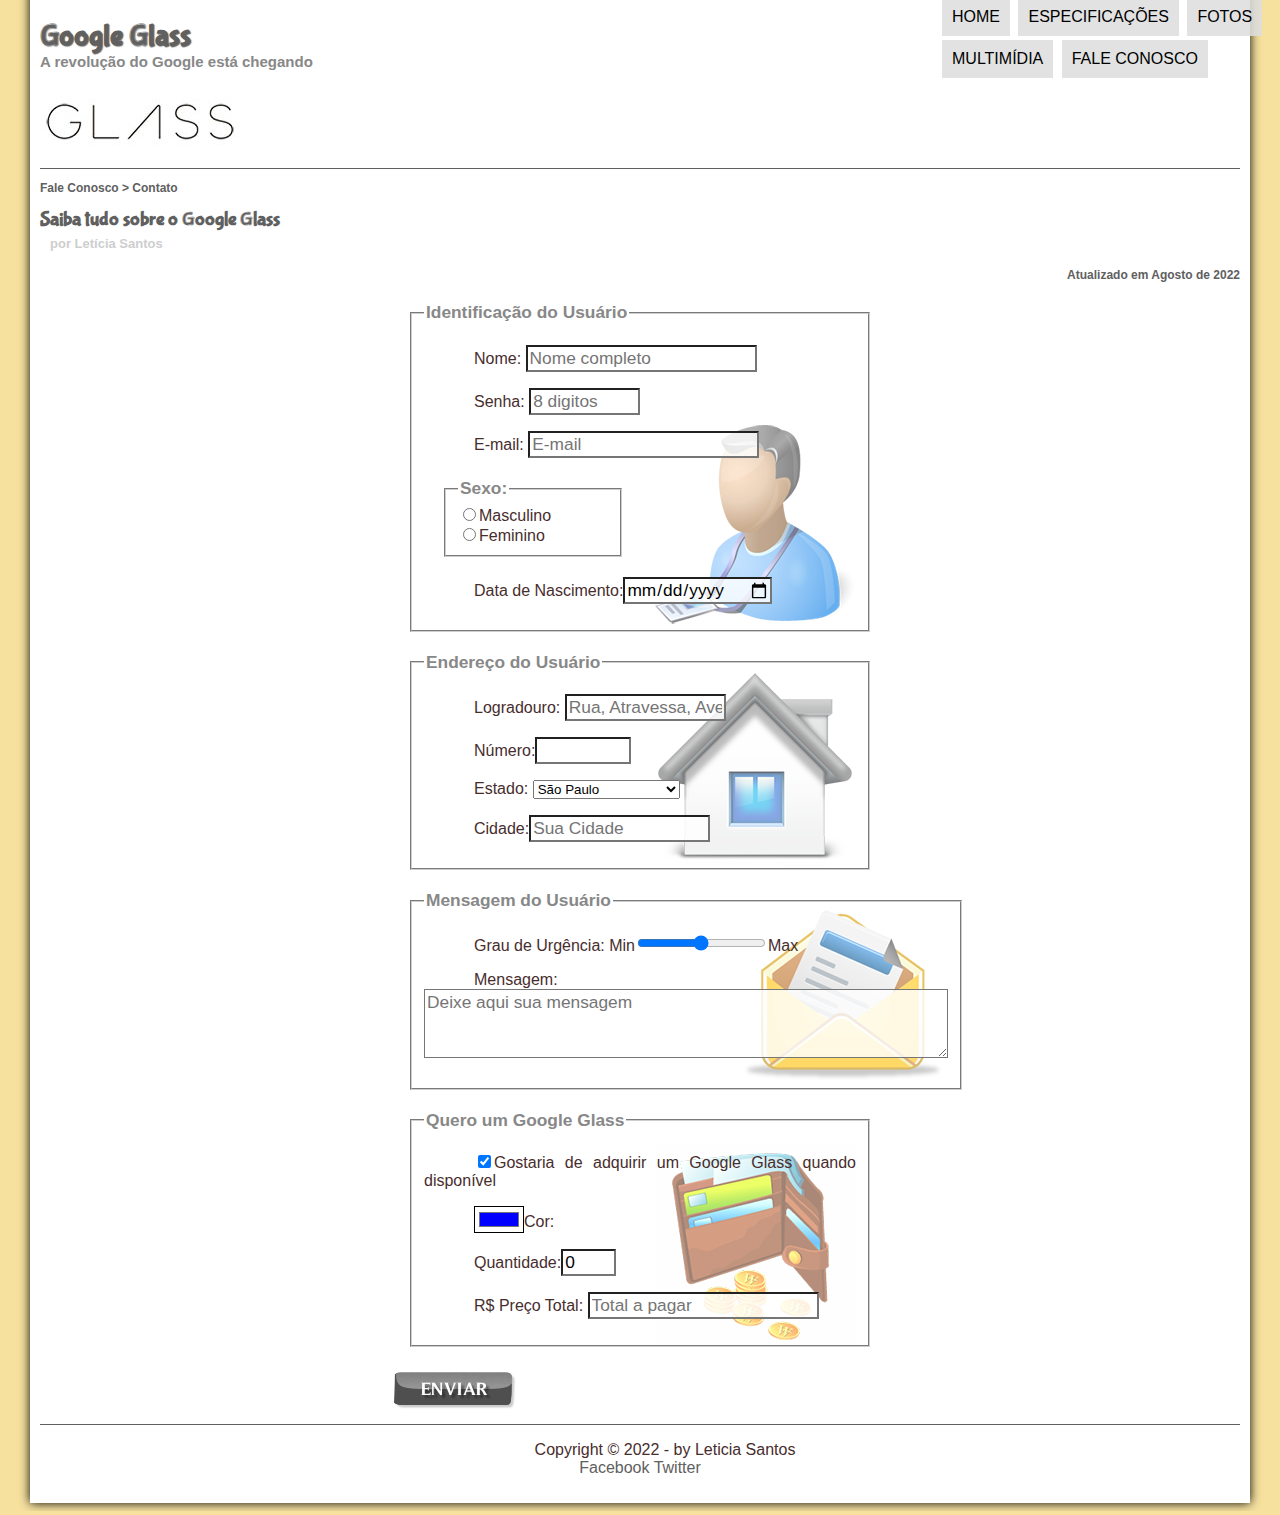
<file: fale-conosco.html>
<!DOCTYPE html>
<html lang="pt-br">

<head>
    <!--VAI FAZER AS CONFIGURAÇÕES COMPORTAMENTAIS DO SITE-->
    <meta charset="UTF-8">
    <meta http-equiv="X-UA-Compatible" content="IE=edge">
    <meta name="viewport" content="width=device-width, initial-scale=1.0">
    <title>Tudo sobre google glass</title>
    <link rel="stylesheet" href="_css/estilo.css">
    <link rel="stylesheet" href="_css/form.css">
</head>

<!--COLOQUEI OS CÓDIGOS JAVASCRIPT EM UM ARQUIVO SEPARADO FUNCOES.JS e chamei com o comando abaixo

var qtd = parseInt(document.getElementById(cquant).value); é uma variavel para amarzenar o que o usuario digitou na cquant-->
<script languange="javascript" src="_javascript/funcoes.js"></Script>
    <script>
        function calc_total(){
            var qtd = parseInt(document.getElementById('cquant').value);
            tot = qtd * 1500;
            document.getElementById('cTotal').value = tot;

        }
    </script>

<body>
    <div id="interface">
        <!--delimitar a pagina do site e identificando-->
        <header id="cabecalho">
            <!--cabeçalho do site-->
            <hgroup>
                <!--um grupo de titulos (semantica)-->
                <h1>Google Glass</h1>
                <h2>A revolução do Google está chegando</h2>
            </hgroup>

            <img id="icone" src="_imagens/glass-oculos-preto-peq.png" alt="">

            <nav id="menu">
                <!--BARRA DE NAVEGAÇÃO DA PAGINA-->
                <h1>Menu Principal</h1>
                <!--TITULO-->
                <ul>
                    <!--LISTA ORDENADA-->
                    <li onmousemove="mudaFoto('_imagens/Home.png')" onmouseout="mudaFoto('_imagens/contato.png')"> <a
                            href="index.html">Home</a></li>
                    <!--ITENS DA LISTA-->
                    <li onmousemove="mudaFoto('_imagens/especificacoes.png')"
                        onmouseout="mudaFoto('_imagens/contato.png')"> <a href="specs.html">Especificações</a></li>
                    <!--ITENS DA LISTA COM LINK -->
                    <li onmousemove="mudaFoto('_imagens/fotos.png')" onmouseout="mudaFoto('_imagens/contato.png')"> <a
                            href="fotos.html">Fotos</a></li>
                    <li onmousemove="mudaFoto('_imagens/multimidia.png')" onmouseout="mudaFoto('_imagens/contato.png')">
                        <a href="multimidia.html">Multimídia</a>
                    </li>
                    <li onmousemove="mudaFoto('_imagens/contato.png')" onmouseout="mudaFoto('_imagens/contato.png')"><a
                            href="fale-conosco.html">Fale conosco</a></li>
                </ul>
            </nav>
        </header>
        <!--cabeçalho do site-->


        <section id="corpo-outro">
            <article id="noticia-principal">
                <header id="cabecalho-artigo">
                    <hgroup>
                        <h3>Fale Conosco > Contato</h3>
                        <h1>Saiba tudo sobre o Google Glass</h1>
                        <h2>por Letícia Santos</h2>
                        <h3 class="direita">Atualizado em Agosto de 2022</h3>
                    </hgroup>
                </header>






                <!-- o label serve para identificar o objeto relativo a ele... possui funcionalidade semantica, assim o objeto torna-se clicavel para o usuário. 

                GET = rapido e menos seguro              POST = lento e mais seguro.

                action vai enviar oa=s dados no e-mail, ha também outras linguagens que salvo e tratado por um banco de dados exemplo php.

                TEXTAREA permite varias informações ja o TEXT comum somente uma liha.

                oninput="" = quando digitar qualquer coisa ira disparar um procedimento.
            -->
                <form action="leticiasantospromkt@gmail.com" method="post" id="fcontato" oninput="calc_total()">
                    <fieldset id="usuario">
                        <legend>Identificação do Usuário</legend>

                        <p><label for="cnome">Nome:</label>
                            <input type="text" name="tname" id="cnome" size="20" maxlength="30"
                                placeholder="Nome completo"/></p>

                        <p><label for="csenha">Senha:</label>
                            <input type="password" name="tsenha" id="csenha" size="8" maxlength="8"
                                placeholder="8 digitos" /></p>

                        <p><label for="cmail">E-mail: </label><input type="email" name="tmail" id="cmail" size="20"
                                maxlength="20" placeholder="E-mail" /></p>



                        <fieldset id="sexo">
                            <legend>Sexo:</legend>
                            <input type="radio" name="tsexo" id="cmasculino" /><label
                                for="cmasculino">Masculino</label><br />
                            <input type="radio" name="tsexo" id="cfeminino" /><label for="cfeminino">Feminino</label>
                        </fieldset>


                        <p>Data de Nascimento:<input type="date" id="cdate"></p>
                    </fieldset>



                    <fieldset id="endereco">
                        <legend>Endereço do Usuário</legend>
                        <p><label for="crua">Logradouro: </label><input type="text" name="trua" id="crua" size="13"
                                maxlength="80" placeholder="Rua, Atravessa, Avenida"></p>
                        <p><label for="cnumero">Número:</label><input type="number" name="tnumero" id="cnumero"
                                size="13" maxlength="80" min="0" max="99999"></p>
                        <p><label for="cestado">Estado:</label>
                            <select name="cestado" id="cestado">
                                <optgroup label="Sudeste">
                                    <option value="SP" selected>São Paulo</option>
                                    <option value="MG">Minas Gerais</option>
                                    <option value="RJ">Rio de Janeiro</option>
                                </optgroup>
                                <optgroup label="Sul">
                                    <option value="PA">Paraná</option>
                                    <option value="SC">Santa Catarina</option>
                                    <option value="RS">Rio Grande do Sul</option>
                                </optgroup>
                            </select>
                        </p>
                        <p><label for="ccidade">Cidade:</label><input type="text" name="tCid" maxlength="15" size="15" placeholder="Sua Cidade" list="cidades"></p>
                        <datalist id="cidades">
                            <option value="Diadema"></option>
                            <option value="Jabaquara"></option>
                            <option value="São Paulo"></option>
                            <option value="Santo Amaro"></option>
                        </datalist>
                    </fieldset>


                    <fieldset id="mensagem">
                        <legend> Mensagem do Usuário</legend>
                        <p><label for="curg">Grau de Urgência:</label>
                        Min<input type="range" id="curg" min="0" max="10" step="5">Max</p>
                        
                        <P><label for="cmsg">Mensagem:</label>
                        <textarea name="tmsg" id="cmsg" cols="50" rows="3" placeholder="Deixe aqui sua mensagem"></textarea></P>
                    </fieldset>




                    <fieldset id="pedido">
                        <legend>Quero um Google Glass</legend>
                        <p><input type="checkbox" name="tPedido" id="cPedido" checked><label for="cPedido">Gostaria de adquirir um Google Glass quando disponível</label></p>
                        <p><input type="color" name="tColor" id="ccolor" value="#0000ff"><label for="ccolor">Cor:</label></p>
                        <p>Quantidade:<input type="number" name="tquant" id="cquant" min="0" max="5" value="0"><label for="cquant"></label></p> 
                        <p><label for="cTotal">R$ Preço Total: <input type="text" name="tTotal" id="cTotal" placeholder="Total a pagar" readonly></label> </p>
                    </fieldset>

                    <!--<input type="submit" value="enviar">-->
                    <input type="image" name="tEnviar" id="" src="_imagens/botao-enviar.png">

                </form>
            <article>
        </section>
        <!--Ao colocar paragrafo e o nivel do titulo, o texto como um todo ja meio que fica organizado -->



        <footer id="rodape">
            <p>Copyright &copy; 2022 - by Leticia Santos <br/>
                <a href="http://facebook.com/cursosemvideo" target="_blank">Facebook</a>
                <a href="http://twitter.com/cursosemvideo" target="_blank">Twitter</a></p>
        </footer>


    </div>
</body>

</html>
</file>
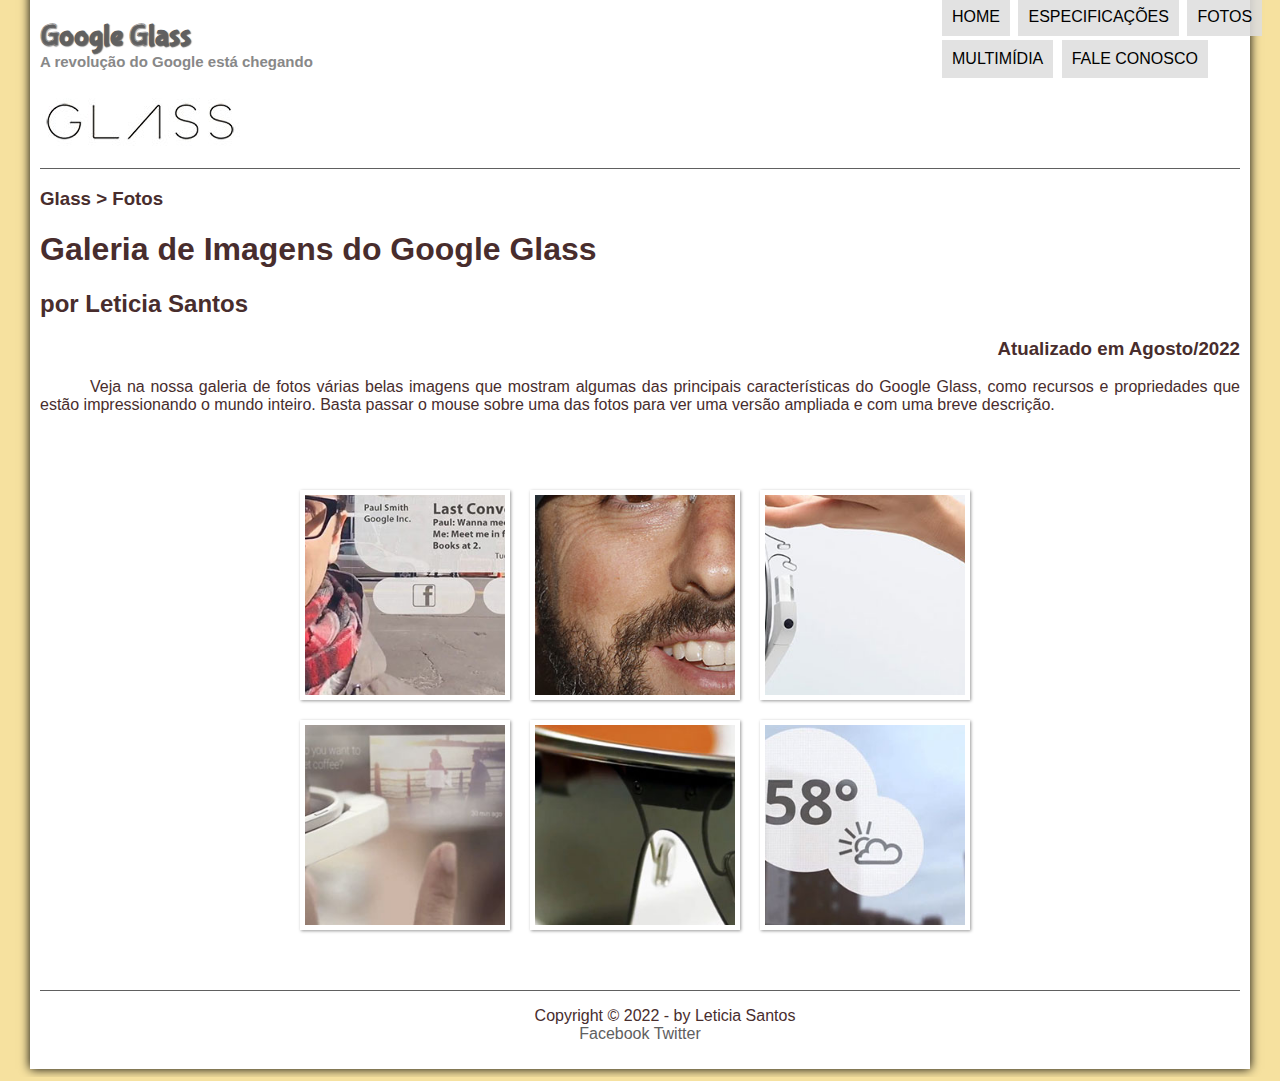
<file: fotos.html>
<!DOCTYPE html>
<html lang="pt-br">

<head>
    <!--VAI FAZER AS CONFIGURAÇÕES COMPORTAMENTAIS DO SITE-->
    <meta charset="UTF-8">
    <meta http-equiv="X-UA-Compatible" content="IE=edge">
    <meta name="viewport" content="width=device-width, initial-scale=1.0">
    <title>Tudo sobre google glass</title>
    <link rel="stylesheet" href="_css/estilo.css">
    <link rel="stylesheet" href="_css/fotos.css">
</head>

<!--COLOQUEI OS CÓDIGOS JAVASCRIPT EM UM ARQUIVO SEPARADO FUNCOES.JS e chamei com o comando abaixo-->
<script languange="javascript" src="_javascript/funcoes.js"></Script>

<body>
    <div id="interface">
        <!--delimitar a pagina do site e identificando-->
        <header id="cabecalho">
            <!--cabeçalho do site-->
            <hgroup>
                <!--um grupo de titulos (semantica)-->
                <h1>Google Glass</h1>
                <h2>A revolução do Google está chegando</h2>
            </hgroup>

            <img id="icone" src="_imagens/fotos.png" alt="">

            <nav id="menu">
                <!--BARRA DE NAVEGAÇÃO DA PAGINA-->
                <h1>Menu Principal</h1>
                <!--TITULO-->
                <ul>
                    <!--LISTA ORDENADA-->
                    <li onmousemove="mudaFoto('_imagens/Home.png')" onmouseout="mudaFoto('_imagens/fotos.png')"> <a
                            href="index.html">Home</a></li>
                    <!--ITENS DA LISTA-->
                    <li onmousemove="mudaFoto('_imagens/especificacoes.png')"
                        onmouseout="mudaFoto('_imagens/fotos.png')"> <a href="specs.html">Especificações</a></li>
                    <!--ITENS DA LISTA COM LINK -->
                    <li onmousemove="mudaFoto('_imagens/fotos.png')" onmouseout="mudaFoto('_imagens/fotos.png')"> <a
                            href="fotos.html">Fotos</a></li>
                    <li onmousemove="mudaFoto('_imagens/multimidia.png')" onmouseout="mudaFoto('_imagens/fotos.png')">
                        <a href="multimidia.html">Multimídia</a>
                    </li>
                    <li onmousemove="mudaFoto('_imagens/contato.png')" onmouseout="mudaFoto('_imagens/fotos.png')"><a
                            href="fale-conosco.html">Fale conosco</a></li>
                </ul>
            </nav>
        </header>
        <!--cabeçalho do site-->




        <section id="corpo-full">
            <article>

                <header>
                    <hgroup>
                        <h3>Glass > Fotos</h3>
                        <h1>Galeria de Imagens do Google Glass</h1>
                        <h2>por Leticia Santos</h2>
                        <h3 class="direita">Atualizado em Agosto/2022</h3>
                    </hgroup>
                </header>


                <p>Veja na nossa galeria de fotos várias belas imagens que mostram algumas das principais
                    características
                    do Google Glass, como recursos e propriedades que estão impressionando o mundo inteiro. Basta passar
                    o
                    mouse sobre uma das fotos para ver uma versão ampliada e com uma breve descrição.</p>

                <ul id="album-fotos">
                    <li id="foto01"><span>Agenda e lembretes</span></li>
                    <li id="foto02"><span>Sergey Brin usando o Glass</span></li>
                    <li id="foto03"><span>Leve e compacto</span></li>
                    <li id="foto04"><span>Sensação de uma tela de 50"</span></li>
                    <li id="foto05"><span>Vários tipos de lente</span></li>
                    <li id="foto06"><span>Informações importantes</span></li>
                </ul>

                <footer id="rodape">
                    <p>Copyright &copy; 2022 - by Leticia Santos <br/>
                        <a href="http://facebook.com/cursosemvideo" target="_blank">Facebook</a>
                        <a href="http://twitter.com/cursosemvideo" target="_blank">Twitter</a></p>
                </footer>



    </div>
</body>

</html>
</file>
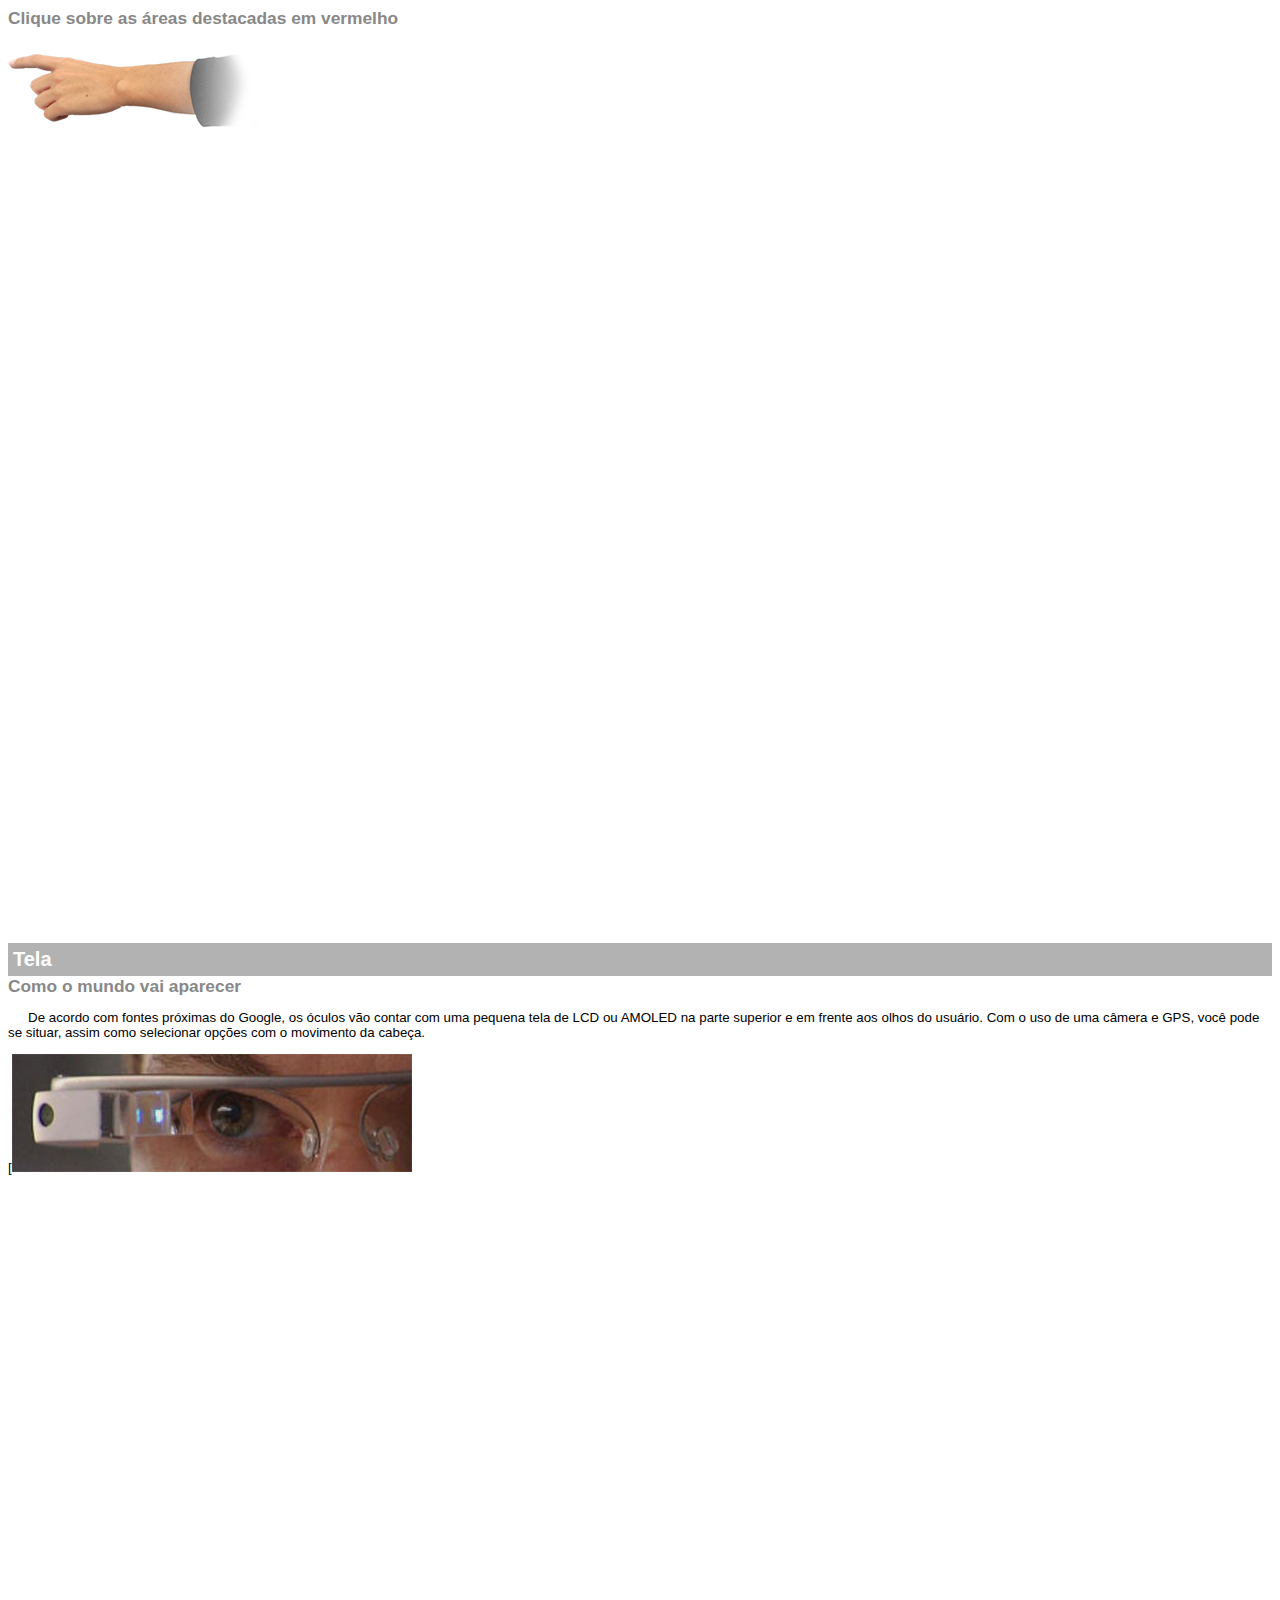
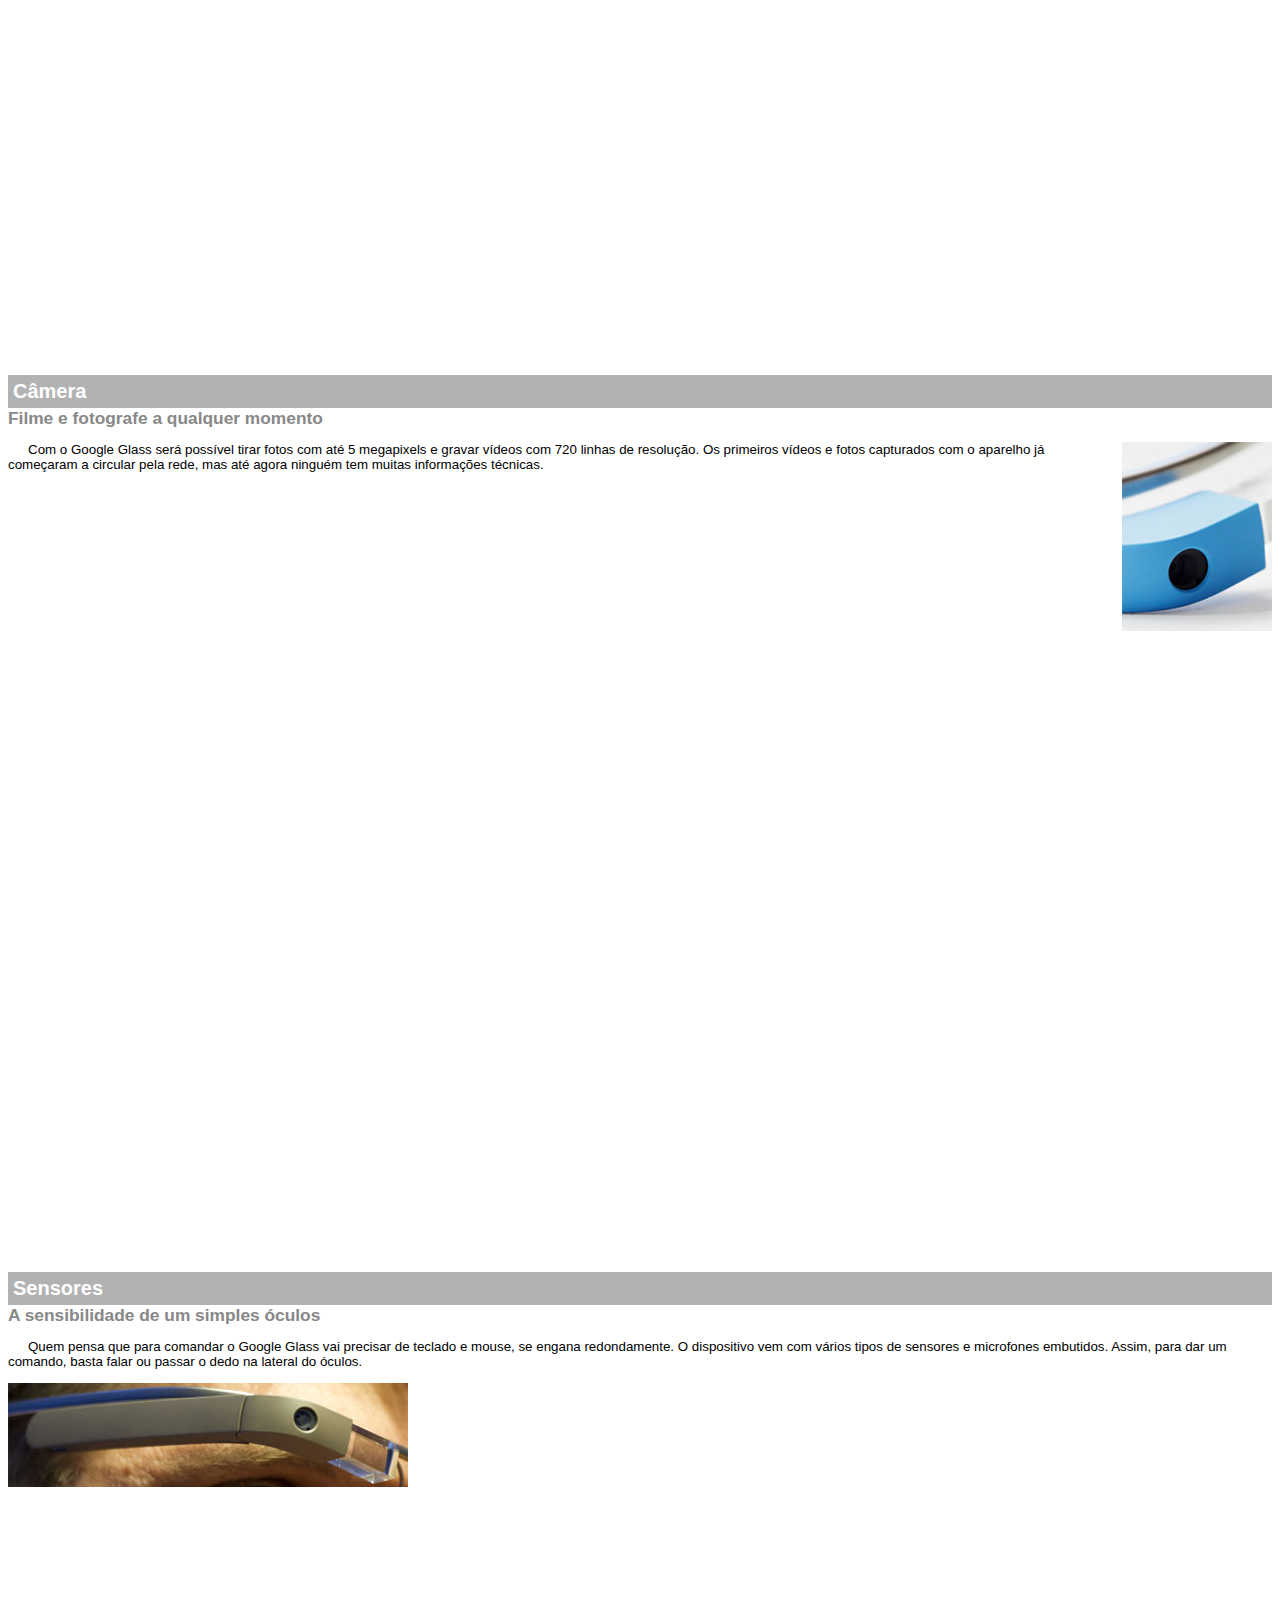
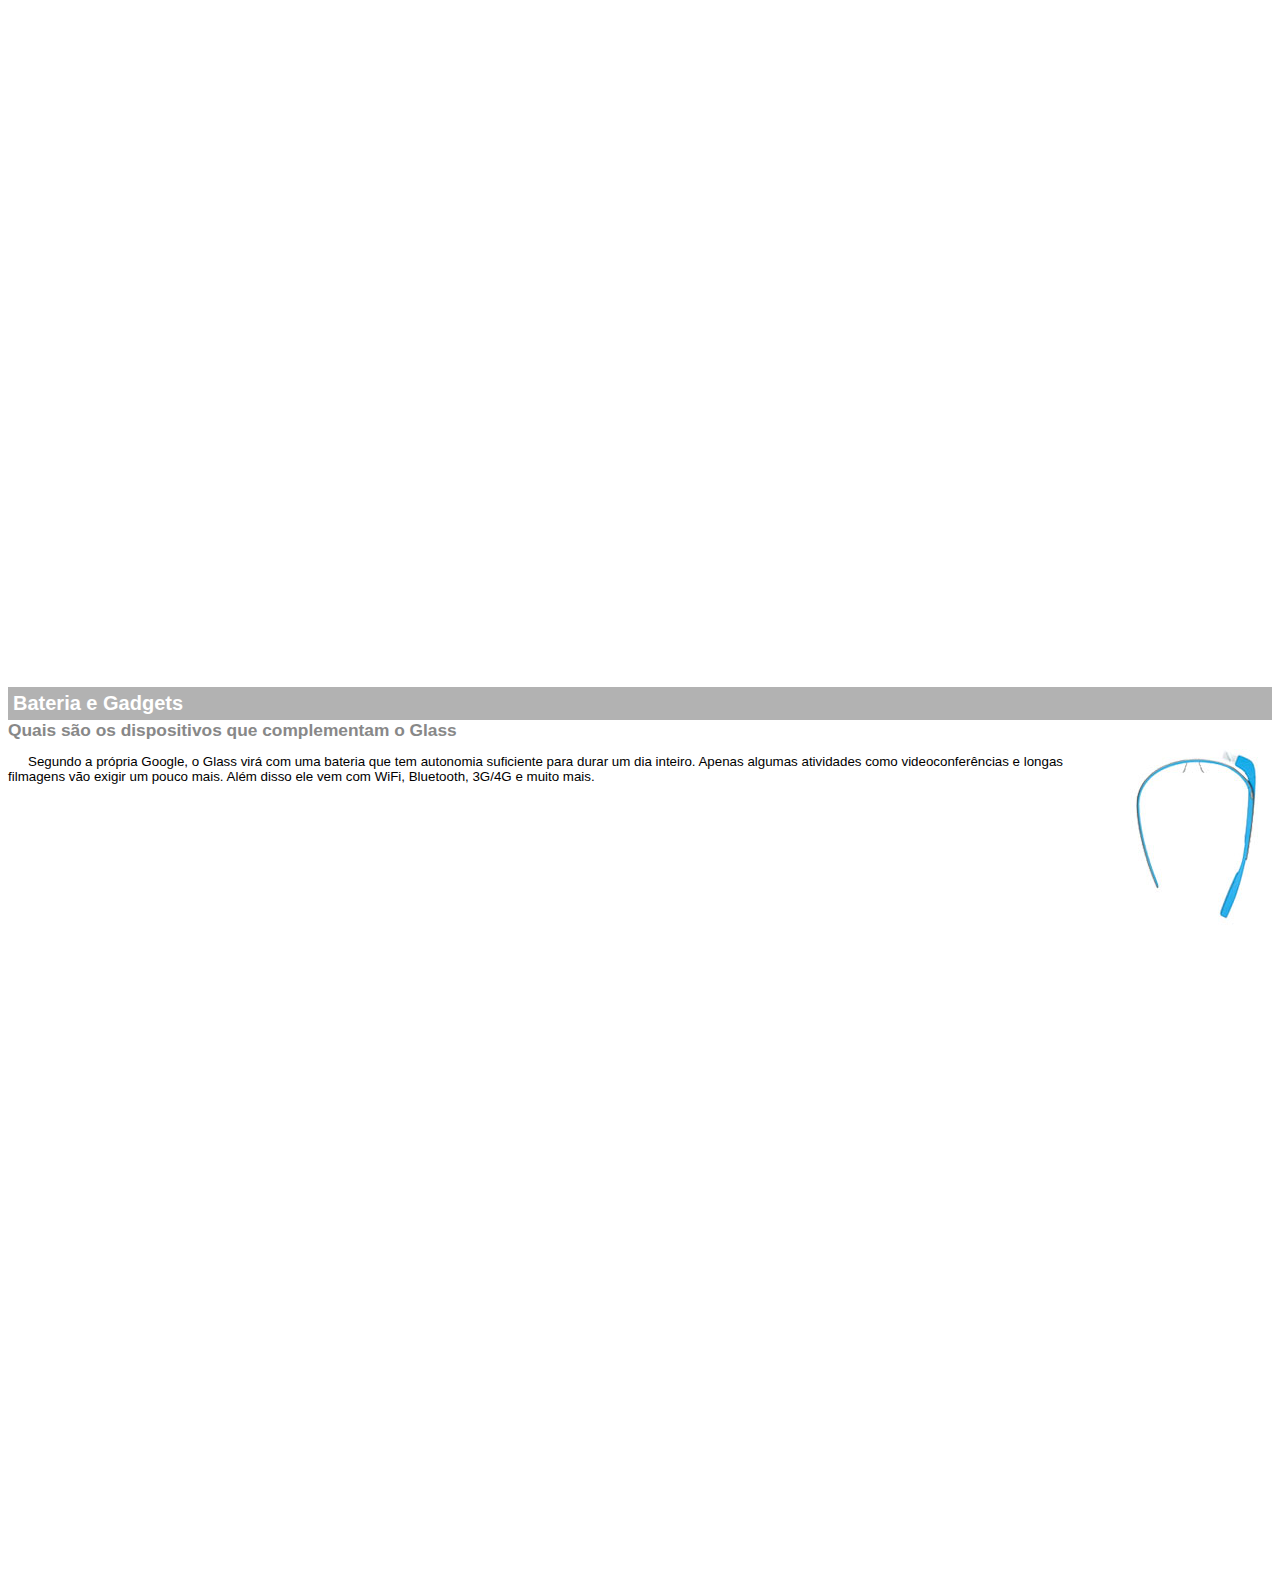
<file: google-glass.html>
<!--

Aqui tem vaarios artigos que vai aparecer um de cada vez em uma unica pagina do site, como o estilo é diferente do site foi necessário fazer direto aqui mesmo.

-->



<DOCTYPE html></DOCTYPE>
<html lang="pt-br">

<head>
    <meta charset="UTF-8" />
    <title>Informações sobre gooogle glass</title>
    <style>
        body {
            font-family: Arial;
            font-size: 10pt;
        }

        p {
            test-align: justify;
            text-indent: 20px;
        }

        article h1 {
            font-size: 15pt;
            color: #ffffff;
            background-color: rgba(0, 0, 0, .3);
            padding: 5px;
            margin: 0px;
        }

        article h2 {
            font-size: 13pt;
            color: #888888;
            margin: 0px;

        }

        article {
            margin-bottom: 800px;

        }
        img.img-dir {
          display: block;
          float: right; 
          margin-left: 5px;  
        }
    </style>
</head>






<body>
    <article id="topo">
        <header>
            <h2>
                Clique sobre as áreas destacadas em vermelho
            </h2>
        </header>
        <img src="_imagens/mao.png" alt="mão apontando para esquerda"/>
    </article>

    <article id="tela">
    <header>
        <h1>Tela</h1>
        <h2>Como o mundo vai aparecer</h2>
    </header>
    <p>De acordo com fontes próximas do Google, os óculos vão contar com uma pequena tela de LCD ou AMOLED na parte
        superior e em frente aos olhos do usuário. Com o uso de uma câmera e GPS, você pode se situar, assim como
        selecionar opções com o movimento da cabeça.</p>
    [<img src="_imagens/det-tela.jpg" alt="Tela do google glass">
    </article>

    <article id="camera">
        </header>
        <h1>Câmera</h1>
        <h2>Filme e fotografe a qualquer momento</h2>
        <header>
            <img src="_imagens/det-camera.jpg" class="img-dir" alt="camera do google glass">
            <p>Com o Google Glass será possível tirar fotos com até 5 megapixels e gravar vídeos com 720 linhas de
                resolução.
                Os primeiros vídeos e fotos capturados com o aparelho já começaram a circular pela rede, mas até agora
                ninguém
                tem muitas informações técnicas.</p>
    </article>

    <article id="sensores">
        <header>
            <h1>Sensores</h1>
            <h2>A sensibilidade de um simples óculos</h2>
        </header>
        <p> Quem pensa que para comandar o Google Glass vai precisar de teclado e mouse, se engana redondamente. O
            dispositivo vem com vários tipos de sensores e microfones embutidos. Assim, para dar um comando, basta falar
            ou
            passar o dedo na lateral do óculos.</p>
        <img src="_imagens/det-touch.jpg" alt="sensores do google glass">
    </article>

    <article id="gadgets">
        <header>
            <h1>Bateria e Gadgets</h1>
            <h2>Quais são os dispositivos que complementam o Glass</h2>
        </header>
        <img src="_imagens/det-bateria.jpg" alt=""class="img-dir" alt="Baterias e Gadgets do google glass">
        <p>Segundo a própria Google, o Glass virá com uma bateria que tem autonomia suficiente para durar um dia
            inteiro.
            Apenas algumas atividades como videoconferências e longas filmagens vão exigir um pouco mais. Além disso ele
            vem
            com WiFi, Bluetooth, 3G/4G e muito mais.</p>
    </article>

</body>

</html>
</file>
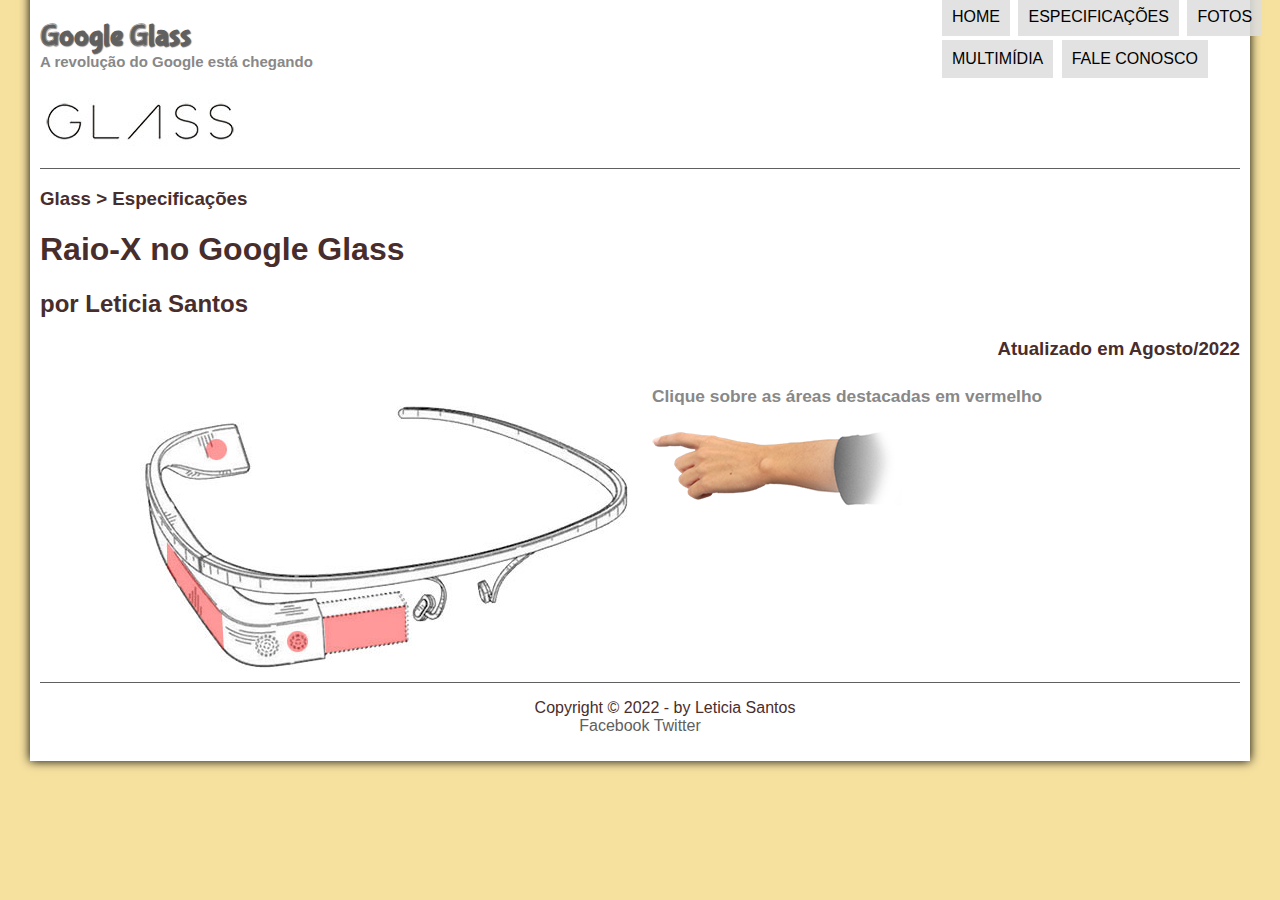
<file: specs.html>
<!DOCTYPE html>
<html lang="pt-br">

<head>

    <!--VAI FAZER AS CONFIGURAÇÕES COMPORTAMENTAIS DO SITE-->
    <meta charset="UTF-8">
    <meta http-equiv="X-UA-Compatible" content="IE=edge">
    <meta name="viewport" content="width=device-width, initial-scale=1.0">
    <title>Tudo sobre google glass</title>
    <link rel="stylesheet" href="_css/estilo.css">
    <link rel="stylesheet" href="_css/specs.css">
    
</head>

<!--COLOQUEI OS CÓDIGOS JAVASCRIPT EM UM ARQUIVO SEPARADO FUNCOES.JS e chamei com o comando abaixo-->
<script languange="javascript" src="_javascript/funcoes.js"></Script>

<body>
    <div id="interface">
        <!--delimitar a pagina do site e identificando-->
        <header id="cabecalho">
            <!--cabeçalho do site-->
            <hgroup>
                <!--um grupo de titulos (semantica)-->
                <h1>Google Glass</h1>
                <h2>A revolução do Google está chegando</h2>
            </hgroup>

        <img id="icone" src="_imagens/especificacoes.png" alt="">

            <nav id="menu">
                <!--BARRA DE NAVEGAÇÃO DA PAGINA-->
                <h1>Menu Principal</h1>
                <!--TITULO-->
                <ul>
                    <!--LISTA ORDENADA-->
                    <li onmousemove="mudaFoto('_imagens/Home.png')"
                        onmouseout="mudaFoto('_imagens/especificacoes.png')"> <a href="index.html">Home</a></li>
                    <!--ITENS DA LISTA-->
                    <li onmousemove="mudaFoto('_imagens/especificacoes.png')"
                        onmouseout="mudaFoto('_imagens/especificacoes.png')"> <a href="specs.html">Especificações</a>
                    </li>
                    <!--ITENS DA LISTA COM LINK -->
                    <li onmousemove="mudaFoto('_imagens/fotos.png')"
                        onmouseout="mudaFoto('_imagens/especificacoes.png')"> <a href="fotos.html">Fotos</a></li>
                    <li onmousemove="mudaFoto('_imagens/multimidia.png')"
                        onmouseout="mudaFoto('_imagens/especificacoes.png')"> <a href="multimidia.html">Multimídia</a>
                    </li>
                    <li onmousemove="mudaFoto('_imagens/contato.png')"
                        onmouseout="mudaFoto('_imagens/especificacoes.png')"><a href="fale-conosco.html">Fale
                            conosco</a></li>
                </ul>
            </nav>
        </header>
        <!--cabeçalho do site-->




        <section id="corpo-full">
            <article>

                <header>
                    <hgroup>
                        <h3>Glass > Especificações</h3>
                        <h1>Raio-X no Google Glass</h1>
                        <h2>por Leticia Santos</h2>
                        <h3 class="direita">Atualizado em Agosto/2022</h3>
                    </hgroup>
                </header>
                

                <section id="conteudo">
                    <!--conteudo de um outro documento na lateral e uma imagem do outro lado ---- caso eu ultilize um artigo css em somente um arquivo não compensa colocar no arquivo css principal, devo fazer separado pra não rodar em outros arquivos sem necessidade-->
                   
                    <img src="_imagens/glass-esquema-marcado.jpg"alt="mapa do oculos" usemap="#mapeando"/><!--não esquecer do "#nomedomapa"-->
                    
                    <map name="mapeando">
                        <area shape="rect" coords="182,220,266,240" href="google-glass.html#tela" target="janela"/>
                        <area shape="circle" coords="158,243,12" href="google-glass.html#camera" target="janela" alt=""/>
                        <area shape="circle" coords="76,50,11" href="google-glass.html#gadgets" target="janela" alt=""/>
                        <area shape="poly" coords="27,145,84,210,83,250,24,172" href="google-glass.html#sensores" target="janela" alt=""/>
                    </map>

                    <iframe src="google-glass.html" frameborder="0" name="janela" id="frame-spec" scrolling="no"></iframe>
                    
                </section>
            </article>
        </section>





        <footer id="rodape">
            <p>Copyright &copy; 2022 - by Leticia Santos <br/>
                <a href="http://facebook.com/cursosemvideo" target="_blank">Facebook</a>
                <a href="http://twitter.com/cursosemvideo" target="_blank">Twitter</a></p>
        </footer>


    </div>
</body>

</html>
</file>
<file: _css/estilo.css>
@charset "utf-8"; /*necessario para evitar erros ortograficos */
@font-face {/*aqui posso conlocar uma fonte personalizada*/
    font-family: 'FonteLogo';
    src: url("../_fonts/bubblegum-sans-regular.otf");
}








/*---------------FORMATAÇÃO GERAL-------------------------------------*/

P{
    text-align: justify;
    text-indent: 50px;
}

a {/* ----------------formatação dos links---------------------*/
    color: #606060;
    text-decoration: none;
}

a:hover {
    text-decoration: underline;/*sempre que passar o mouse vai aparecer o sublinhado*/
}


body{
   /*background-image: url(""); vai colocar a imagem como fundo do site*/ 
    background-color: #e7b30763;/*ultimo fundo da janela*/
    color: rgb(72,45,45);
    font-family: Arial, sans-serif;
}

div#interface {
    width: 1200px;
    background-color: white;
    margin: -20px auto 0px auto ;/*para centralizar devo trabalhar com as margens, sempre a segunda e quarta são direita e esquerda*/
    box-shadow: 0px 0px 10px black;/*sobreado no contaner*/
    padding: 10px 10px 10px 10px ;/*espaço dentro do contaner, se qu quisesse poderia colocar apenas 1 vez 10px que a tag enteria para todos os lados*/
}








/*-----------------------FORMATAÇÃO DO CABEÇALHO--------*/

header#cabecalho img#icone{
    position: absolute;  /*passa por cima dos documentos e fica em qualquer posição da tela ja a posição relativa fica preso dentro do contaner*/
    left:1400px;/*layout*/
    top: 60px;/*layout*/
 
    
}

header#cabecalho{
    border-bottom: 1px #606060 solid;
    height: 150px;
    background: url("../_imagens/glass-logo-peq.jpg") no-repeat 0px 80px;
}

header#cabecalho h1 {/*formatação da logo google glass*/
    font-family: 'FonteLogo', sans-serif; /*aqui eu coloquei uma fonte personalizada chamada FonteLogo*/
    font-size: 30px;
    color: #606060;
    text-shadow: 1px 1px 1px rgba(0,0,0,.6);
    padding: 0px;
    margin-bottom: 0px; /*margem de baixo para juntar com a frase h2*/
}

header#cabecalho h2{/*formatação da frase abaixo da logo*/
    font-family: Arial, sans-serif;
    color: #888888;
    font-size: 15px;
    padding: 0px;
    margin-top: 0px;/*margem de cima para juntar com a logo h1*/
}







/*-------------------FORMATAÇÃO DA IMAGEM---------------------------------------------*/
figure.foto-legenda{
   position: relative; /*VAI FICAR EXATAMENTE NA POSIÇÃO QUE ESTÁ NO CODIGO*/
    border: 8px solid white;
    box-shadow: 1px 1px 4px black; /*BOX-SHODOW CRIA SOMBRA*/
}

figure.foto-legenda img{ /*adapta a imagem ao tamanho do dispositivo*/
    width: 100%;
    height: 100%;
}

figure.foto-legenda figcaption{ /* FIGCAPTION É ONDE ESTÁ  A LEGENDA ABAIXO É O ESTILO DELA*/
opacity: 0;
position: absolute; /* POSIÇÃO ABSOLUTA DENTRO DO SEU CONTANER FIGURE(BORDA BRANCA)*/
top: 0px; /*VAI FICAR NA PARTE SUPERIOR DO CONTANER*/
background-color: rgba(0,0,0,.4);/*COR DO FUNDO COM TRANSPARENCIA*/
color: white;/*COR DA LETRA*/
width: 100%;/*OCUPA TODO ESPAÇO DENTRO DA IMAGEM*/
height: 100%;
padding: 50px;
box-sizing: border-box;/*CRIA UM BOX DENTRO DA BORDA*/
transition:opacity 1s; /*TEMPO PARA SUMIR A LEGENDA*/
}

figure.foto-legenda:hover figcaption {
    opacity: 1; /* QUANDO PASSAR O MOUSE VAI APARECER A LEGENDA*/
}








/*----------------------------FORMATAÇÃO DO MENU------------------------------------------*/

nav#menu {
    position: block;/*o bloco pode flutuar pela tela*/
}

nav#menu ul {
    list-style: none; /*tira as bolinhas*/
    text-transform: uppercase;/*deixa tudo em letras maiusculas*/
    position: absolute; /*passa por cima dos documentos e fica em qualquer posição da tela ja a posição relativa fica preso dentro do contaner*/
    top: -20px;
    left: 900px;
}

nav#menu li {
    display: inline-block; /*vai deixar um do lado do outro*/
    background-color: #dddd;
    padding: 10px; /*controla o espaço dentro do objeto*/
    margin: 2px; /*controla o espaço fora do objeto*/
    transition: background-color 1s;/*tempo para mudar a transição de cor*/
}

nav#menu li:hover {
    background-color: #606060/*transição ao passar o mouse*/
}

nav#menu h1{
    display: none;/*vai ficar ocuto no site */
}

nav#menu a{
    color: black;
    text-decoration: none; /*tira o sublinhado*/
}

nav#menu a:hover {/*transição do link*/
    color: white;
    text-decoration: underline;

}

/*----------------------------FORMATAÇÃO DO MENU------------------------------------------*/







/*----------------------FORMATAÇÃO DO BLOCO PRINCIPAL + TABELA -------------------------*/

section#corpo {
    display: block; /*importante para ficar em bloco*/
    width: 700px;/*tamanho do bloco*/
    float: left;/*coloca o bloco pra esquerda*/
    border-right: 1px solid #606060;
    padding-right: 20px;
}

article#noticia-principal h2 {
    font-size:  12px;
    color: #606060;
    background-color: #dddddd;
    padding: 5px 0px 5px 10px;
    margin: 10px 0px 10px 0px;
}

header#cabecalho-artigo h1{
    font-family: 'FonteLogo', sans-serif;
    font-size: 20px;
    color: #606060;
    margin-bottom: 0px;
    margin-top: opx;

}

header#cabecalho-artigo h2{
    font-size: 13px;
    color: #cecece;
    background-color: #ffffff;
    margin: 0px;
}

header#cabecalho-artigo h3{
    font-size: 12px;
    color: #606060;
}
.direita{
    text-align: right;
}

table#tabelaspec {
    border: 1px solid #606060; /*borda externa*/
    border-spacing: 0px; /*espaço entre as cedulas*/
    margin-left: auto;/*deixar tabela no meio do bloco*/
    margin-right: auto;/*deixar tabela no meio do bloco*/
}

table#tabelaspec td {
    border: 1px solid #606060;/*linhas internas*/
    padding: 10px; /*espaço interno da cedula*/
    text-align: center;
    vertical-align: middle;
}

table#tabelaspec td.ce {/* formatação da coluna esquerda*/
    color: white;
    background-color: #606060;
    vertical-align: top; /* a classe vai sobrepor o que foi definido pra tag principal e alinhar na primeira linha*/
    font-weight: bolder;/* negrito */
}

table#tabelaspec td.cd{/* fromatação da culana da direita*/
    background-color: #cecece;
}

table#tabelaspec caption {
    color: #888888;
    font-size: 20px;
    font-weight: bolder;

}

table#tabelaspec caption span {
    display: block;
    float: right;
    color: #000000;
    font-size:  8px;
    margin-top: 10px;
}

/*-----------------------------------------------------------------------------------*/

aside#lateral {
display: block;/*importante para ficar em bloco*/
width: 450px;
float: right;/*coloca o bloco para direita*/
background-color: #dddddd;
padding: 10px;
margin-top: 10px;
box-shadow: 2px 2px 2px rbga(0,0,0,.5);
}
aside#lateral h1{
    font-family: 'FonteLogo', sans-serif;
    font-size: 20pt;
    color: #606060;
    margin-top: 0px;
}

aside#lateral h2{
    background-color: #606060;
    font-size: 13pt;
    color: #ffffff;
    padding: 5px;
}









footer#rodape {
    clear: both; /*vai fazer o rodape ficar fora da divisão corpo e lateral - importa para formatar */
    border-top: 1px solid #606060;
}

footer#rodape p {
    text-align: center;
}


video#filmeOutros {
    display: block;
    position:relative;
    left: 0px;
    top: 0px;
    width: 430px;
    padding: 5px;
    align-items: center;
}
</file>
<file: _css/form.css>
@charset "UTF-8";

form {
    width: 500px;
    margin: auto;
}

input, textarea{
    font-family: sans-serif;
    font-weight: normal;
    font-size: 13pt;
    background-color: rgba(255,255,255,.8); /*deixa branco com transpparencia*/
}

input:hover, textarea:hover {
    background-color: #dddddd;
}

legend {
    color: #888888;
    font-family: sans-serif;
    font-weight: bold;
    font-size: 13pt;
}

fieldset {
    border-color: #cecece;
    margin: 20px;
}

fieldset#sexo {
    width: 150px;
}

fieldset#usuario {
    background: url("../_imagens/icone-contato.png") no-repeat 95% 95% ;   
}
fieldset#endereco {
    background: url("../_imagens/icone-endereco.png") no-repeat 95% 95% ;   
}
fieldset#mensagem {
    background: url("../_imagens/icone-mensagem.png") no-repeat 95% 95% ;   
}
fieldset#pedido {
    background: url("../_imagens/icone-pagamento.png") no-repeat 95% 95% ;   
}
</file>
<file: _css/fotos.css>
@charset "UTF-8";


ul#album-fotos {
    width: 700px;
    margin: 0 auto;
    padding: 50px;
    overflow: hidden;
    list-style: none;
}




ul#album-fotos li {
    float: left;
    width: 200px;
    height: 200px;
    margin: 10px;
    border: 5px solid #ffffff;
    background-color: #ffffff;
    box-shadow: 1px 1px 3px rgba(0,0,0,.4);
    -webkit-transition: all 0.4s ease-in; /*efeito de ampliar a imagem com efeito*/

}



ul#album-fotos li span {
    opacity: 0;
    color: #ffffff;
    text-shadow: 1px, 1px, 1px, #000000;
    background-color: rgba(0,0,0,.3);
    font-size: 9pt;
    line-height: 370px;
    padding: 5px;

}

ul#album-fotos li:hover span {
    opacity: 1;
  
}

ul#album-fotos li:hover {/*para dar zoom em todas as imagens toda vez que o mouse passar*/
    -webkit-transform: scale(1.5);
}


ul#album-fotos li#foto01 {
    background: url(../_imagens/galeria-01.jpg);/*imagem*/
    background-position: 50% 50%;/*deixa a imagem posicionada no meio */
    background-size: 400px 400px;/*tamanho original da imagem*/
    background-color: #ffffff;
}
ul#album-fotos li#foto01:hover{
    background-position: 0px 0px;
    background-size: 200px 200px;
}

ul#album-fotos li#foto02 {
    background: url(../_imagens/galeria-02.jpg);
    background-position: 50% 50%;
    background-size: 400px 400px;/*tamanho original da imagem*/
    background-color: #ffffff;
}
ul#album-fotos li#foto02:hover{
    background-position: 0px 0px;
    background-size: 200px 200px;
}
ul#album-fotos li#foto03 {
    background: url(../_imagens/galeria-03.jpg);
    background-position: 50% 50%;
    background-size: 400px 400px;
    background-color: #ffffff;
}
ul#album-fotos li#foto03:hover{
    background-position: 0px 0px;
    background-size: 200px 200px;
}
ul#album-fotos li#foto04 {
    background: url(../_imagens/galeria-04.jpg);
    background-position: 50% 50%;
    background-size: 400px 400px;
    background-color: #ffffff;
}
ul#album-fotos li#foto04:hover{
    background-position: 0px 0px;
    background-size: 200px 200px;
}

ul#album-fotos li#foto05 {
    background: url(../_imagens/galeria-05.jpg);
    background-position: 50% 50%;
    background-size: 400px 400px;
    background-color: #ffffff;
}
ul#album-fotos li#foto05:hover{
    background-position: 0px 0px;
    background-size: 200px 200px;
}
ul#album-fotos li#foto06 {
    background: url(../_imagens/galeria-06.jpg);
    background-position: 50% 50%;
    background-size: 400px 400px;
    background-color: #ffffff;
}
ul#album-fotos li#foto06:hover{
    background-position: 0px 0px;
    background-size: 200px 200px;
}
</file>
<file: _css/specs.css>
@charset "UTF-8";
section#conteudo {
    width: 1000px;
    margin: auto;

}

iframe#frame-spec {
    width: 450px;
    height: 300px;
    margin-right: 0px;
    margin-left: 0px;
    padding: 0px;
    border: none; /*remove a borda */
    overflow: hidden; /*evita que a rolagem aconteça*/
}


/*iframe#frame-spec::-webkit-scrollbar{
    display: none;
} nao funcionou então tive que ir no iframe e colocar scrolling= "no" ---------*/
</file>
